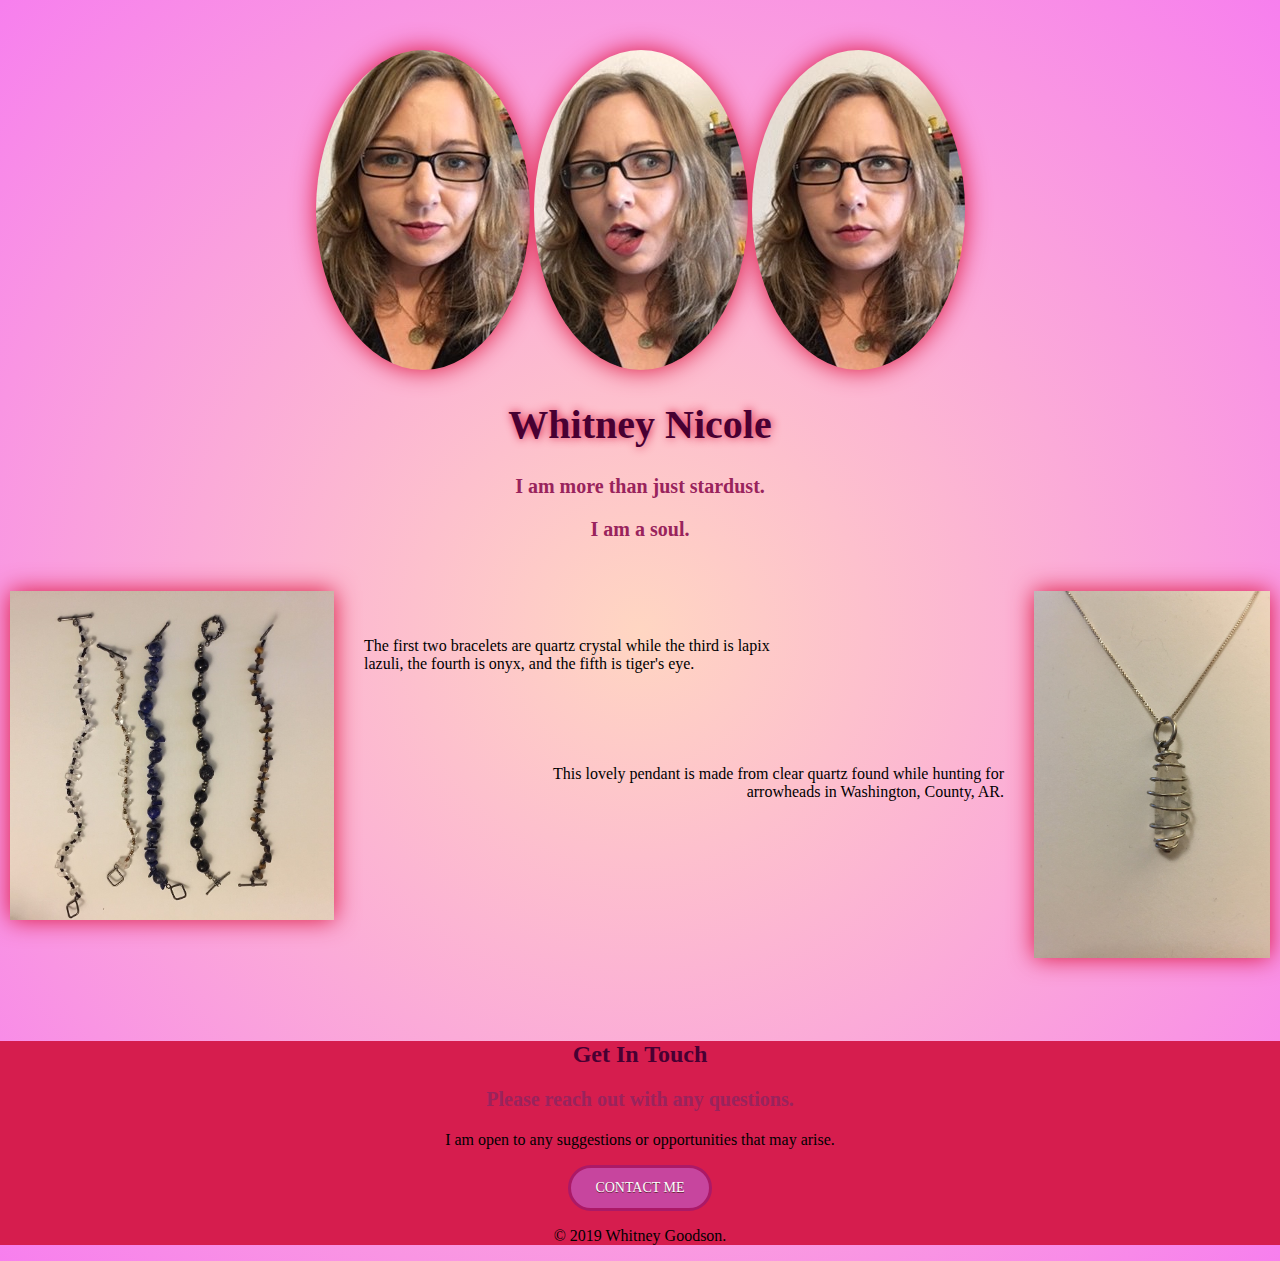
<file: index.html>
<!DOCTYPE html>
<html>

<head>
  <meta charset="utf-8">
  <title>Whimsy</title>
  <link rel="stylesheet" href="css/styles.css">
  <link rel="icon" href="favicon.ico">
  <link href="https://fonts.googleapis.com/css?family=Alegreya|EB+Garamond|Patua+One" rel="stylesheet">
</head>

<div class="top-container">
  <img class="circular" src="plain.jpg" </td> <td><img class="circular" src="funnyface.jpg" </td> <td><img class="circular" src="eyeroll.jpg" </td> </tr> </table> <h1> Whitney Nicole </h1>
  <h3>I am more than just stardust.</h3>
  <h3>I am a soul.</h3>
</div>

<div class="middle-container1">
  <img class="bracelets1" src="bracelets1.jpg" alt="Bracelets">
  <p class="bracdesript">The first two bracelets are quartz crystal while the third is lapix lazuli, the fourth is onyx, and the fifth is tiger's eye.</p>
</div>
<div class="middle-container2">
<img class="quartzpendant1" src="quartzpendant1.jpg" alt="Quartz Pendant">
<p class="quartzpendant1desc">This lovely pendant is made from clear quartz found while hunting for arrowheads in Washington, County, AR.</p>
</div>

<div class="bottom-container">
  <div class="contact-me">
    <h2>Get In Touch</h2>
    <h3>Please reach out with any questions.</h3>
    <p>I am open to any suggestions or opportunities that may arise.</p>
    <a class="btn" href="mailto:wgoodson00@gmail.com">CONTACT ME</a>
  <p class="copyright">© 2019 Whitney Goodson.</p>
</div>
</div>

</body>
</html>
</file>
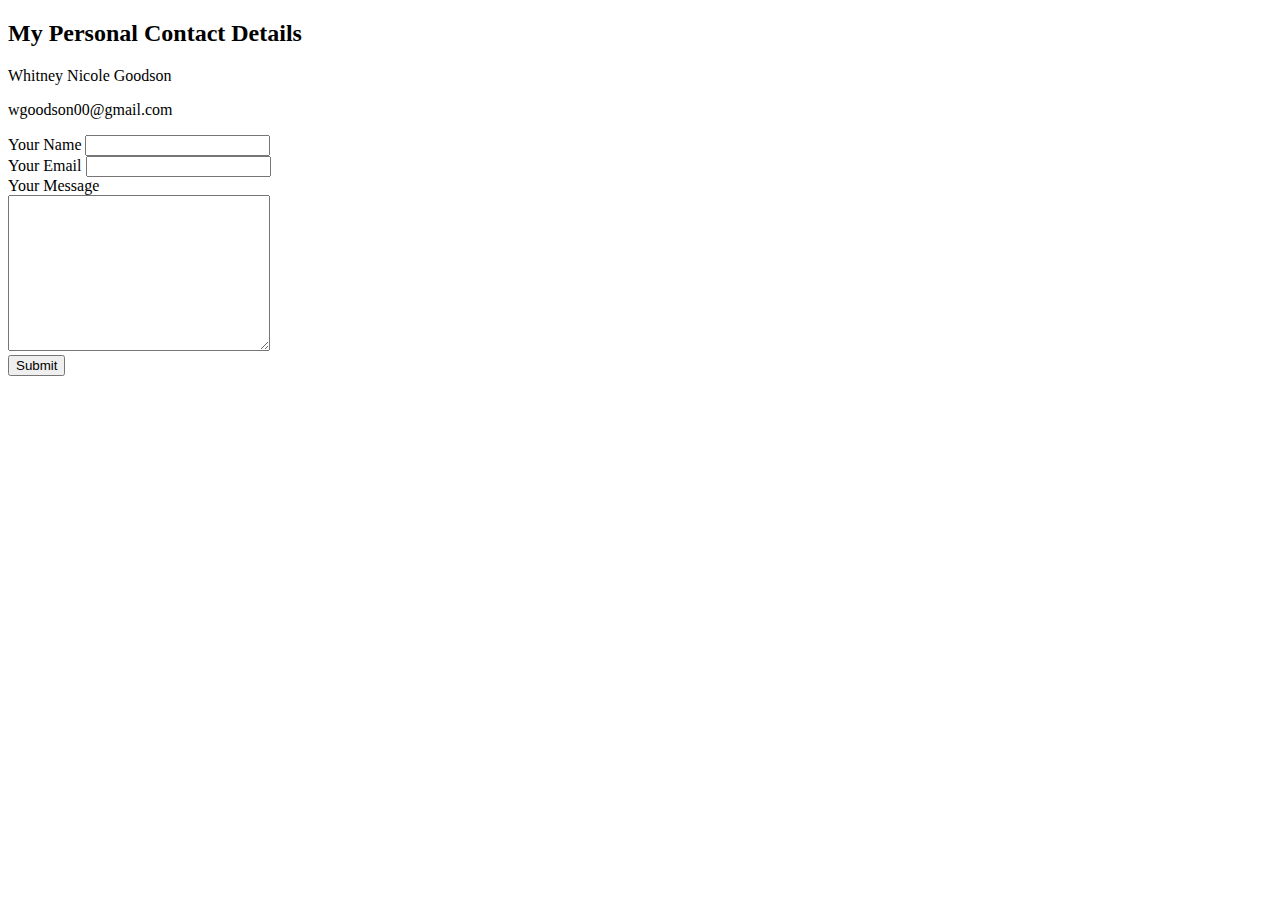
<file: ContactDetails.html>
<!DOCTYPE html>
<html lang="en" dir="ltr">
  <head>
    <meta charset="utf-8">
    <title>Contact Details</title>
  </head>
  <body>
    <h2>My Personal Contact Details</h2>
    <p>Whitney Nicole Goodson</p>
    <p>wgoodson00@gmail.com</p>
        <form action="mailto:wgoodson00@gmail.com" method="post" enctype="text/plain">
          <label>Your Name</label>
          <input type="text" name="yourName" value=""><br>
      <label for="">Your Email</label>
          <input type="email" name="yourEmail" value=""><br>
          <label for="">Your Message</label><br>
          <textarea name="yourMessage" rows="10" cols="30"></textarea><br>
          <input type="Submit" name="">
        </form>
    </form>
  </body>
</html>
</file>
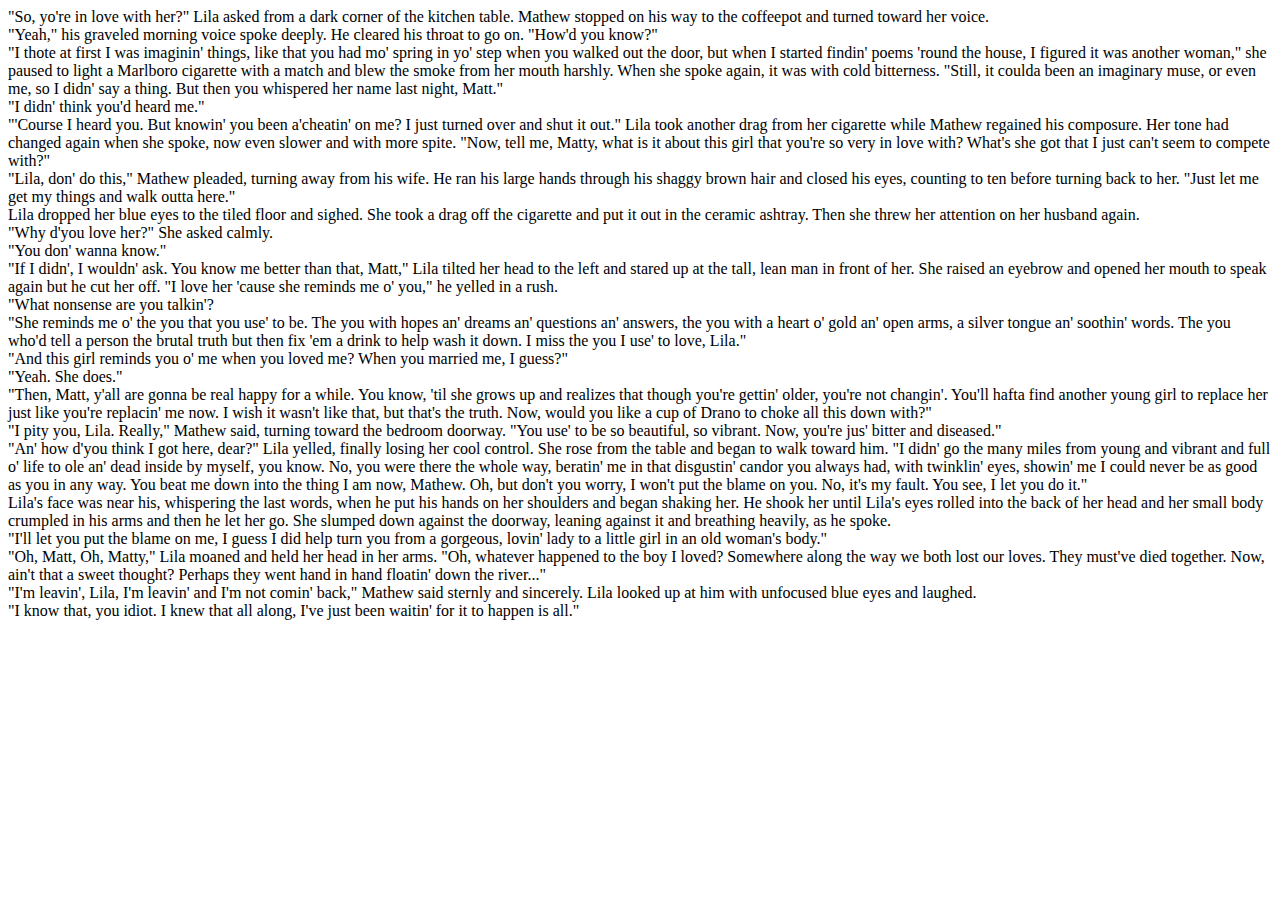
<file: storytelling.html>
<!DOCTYPE html>
<html>
  <head>
    <meta charset="utf-8">
    <title>The You I Used to Love</title>
  </head>
  <body>
    "So, yo're in love with her?" Lila asked from a dark corner of the kitchen table. Mathew stopped on his way to
the coffeepot and turned toward her voice.<br>
 "Yeah," his graveled morning voice spoke deeply. He cleared his throat to go on. "How'd you know?"<br>
 "I thote at first I was imaginin' things, like that you had mo' spring in yo' step when you walked out the door, but
when I started findin' poems 'round the house, I figured it was another woman," she paused to light a Marlboro
cigarette with a match and blew the smoke from her mouth harshly. When she spoke again, it was with cold
bitterness. "Still, it coulda been an imaginary muse, or even me, so I didn' say a thing. But then you whispered her
name last night, Matt."<br>
 "I didn' think you'd heard me."<br>
 "'Course I heard you. But knowin' you been a'cheatin' on me? I just turned over and shut it out." Lila
took another drag from her cigarette while Mathew regained his composure. Her tone had
changed again when she spoke, now even slower and with more spite. "Now, tell me, Matty, what is it about this girl
that you're so very in love with? What's she got that I just can't seem to compete with?"<br>
 "Lila, don' do this," Mathew pleaded, turning away from his wife. He ran his large hands through his shaggy
brown hair and closed his eyes, counting to ten before turning back to her. "Just let me get my things and walk outta
here."<br>
 Lila dropped her blue eyes to the tiled floor and sighed. She took a drag off the cigarette and put it out in the
ceramic ashtray. Then she threw her attention on her husband again.<br>
 "Why d'you love her?" She asked calmly.<br>
 "You don' wanna know."<br>
 "If I didn', I wouldn' ask. You know me better than that, Matt," Lila tilted her head to the left and stared up at the
tall, lean man in front of her. She raised an eyebrow and opened her mouth to speak again but he cut her off.
 "I love her 'cause she reminds me o' you," he yelled in a rush.<br>
 "What nonsense are you talkin'?<br>
 "She reminds me o' the you that you use' to be. The you with hopes an' dreams an' questions an' answers, the you
with a heart o' gold an' open arms, a silver tongue an' soothin' words. The you who'd tell a person the brutal truth but
then fix 'em a drink to help wash it down. I miss the you I use' to love, Lila."<br>
 "And this girl reminds you o' me when you loved me? When you married me, I guess?"<br>
 "Yeah. She does."<br>
 "Then, Matt, y'all are gonna be real happy for a while. You know, 'til she grows up and realizes that though
you're gettin' older, you're not changin'. You'll hafta find another young girl to replace her just like you're replacin' me
now. I wish it wasn't like that, but that's the truth. Now, would you like a cup of Drano to choke all this down with?"<br>
 "I pity you, Lila. Really," Mathew said, turning toward the bedroom doorway. "You use' to be so beautiful, so
vibrant. Now, you're jus' bitter and diseased."<br>
 "An' how d'you think I got here, dear?" Lila yelled, finally losing her cool control. She rose from the table and
began to walk toward him. "I didn' go the many miles from young and vibrant and full o' life to ole an' dead inside by
myself, you know. No, you were there the whole way, beratin' me in that disgustin' candor you always had, with
twinklin' eyes, showin' me I could never be as good as you in any way. You beat me down into the thing I am now,
Mathew. Oh, but don't you worry, I won't put the blame on you. No, it's my fault. You see, I let you do it."<br>
 Lila's face was near his, whispering the last words, when he put his hands on her shoulders and began shaking
her. He shook her until Lila's eyes rolled into the back of her head and her small body crumpled in his arms and then
he let her go. She slumped down against the doorway, leaning against it and breathing heavily, as he spoke.<br>
 "I'll let you put the blame on me, I guess I did help turn you from a gorgeous, lovin' lady to a little girl in an old
woman's body."<br>
 "Oh, Matt, Oh, Matty," Lila moaned and held her head in her arms. "Oh, whatever happened to the boy I loved?
Somewhere along the way we both lost our loves. They must've died together. Now, ain't that a sweet thought?
Perhaps they went hand in hand floatin' down the river..."<br>
 "I'm leavin', Lila, I'm leavin' and I'm not comin' back," Mathew said sternly and sincerely. Lila looked up at him
with unfocused blue eyes and laughed.<br>
 "I know that, you idiot. I knew that all along, I've just been waitin' for it to happen is all."
  </body>
</html>
</file>
<file: css/styles.css>
body {
  background: radial-gradient(#ffd6c2, #f77fee);
  font-family: Garamond;
  margin: 0
}

hr {
  border-style: none none dashed none;
  border-width: 5px;
  border-color: #df0054;
}

h1 {
  color: #480032;
  font-family: Garamond, serif;
  text-shadow: crimson 1px 0 10px;
  font-size: 40px;
  text-align: center;
}

h3 {
  color: #99235c;
  font: 'Patua One', cursive;
  font-size: 20px;
  text-align: center;
}

h2 {
  color: #480032;
}

img {
  filter: drop-shadow(0 0 0.75rem crimson);
}

.circular {
  border-radius: 100%
}

.paragraph {
  font-style: italic;
  font-size: 20px;
}

.list {
  font-size: 20px;
  font-style: normal;
}

.top-container {
  margin: 50px auto 50px auto;
  text-align: center;
}

.middle-container1 {
  text-align: left;
  margin: 10px 200px 10px auto;
}

.middle-container2 {
  text-align: right;
    margin: 10px auto 10px 100px;
}

.bottom-container {
  text-align: center;
  margin: 500px 0 0 0;
  background-color: #d61d4e;
}

.bracelets1 {
  width: 30%;
  position: relative;
  float:left;
  padding-left: 10px;
  }

.bracdesript {
  position: relative;
  float:left;
  width: 40%;
  padding: 30px;
}
.quartzpendant1 {
  width: 20%;
  position: relative;
  float:right;
  padding-right: 10px;
}

.quartzpendant1desc {
  position: relative;
  float:right;
  padding: 30px;
  width: 40%;
}


.btn {
	background-color:#c7459e;
	-moz-border-radius:28px;
	-webkit-border-radius:28px;
	border-radius:28px;
	border:3px solid #ab1967;
	display:inline-block;
	cursor:pointer;
	color:#ffffff;
	font-family:Garamond;
	font-size:14px;
	padding:12px 24px;
	text-decoration:none;
	text-shadow:0 1px 0 #662839;
}
</file>
